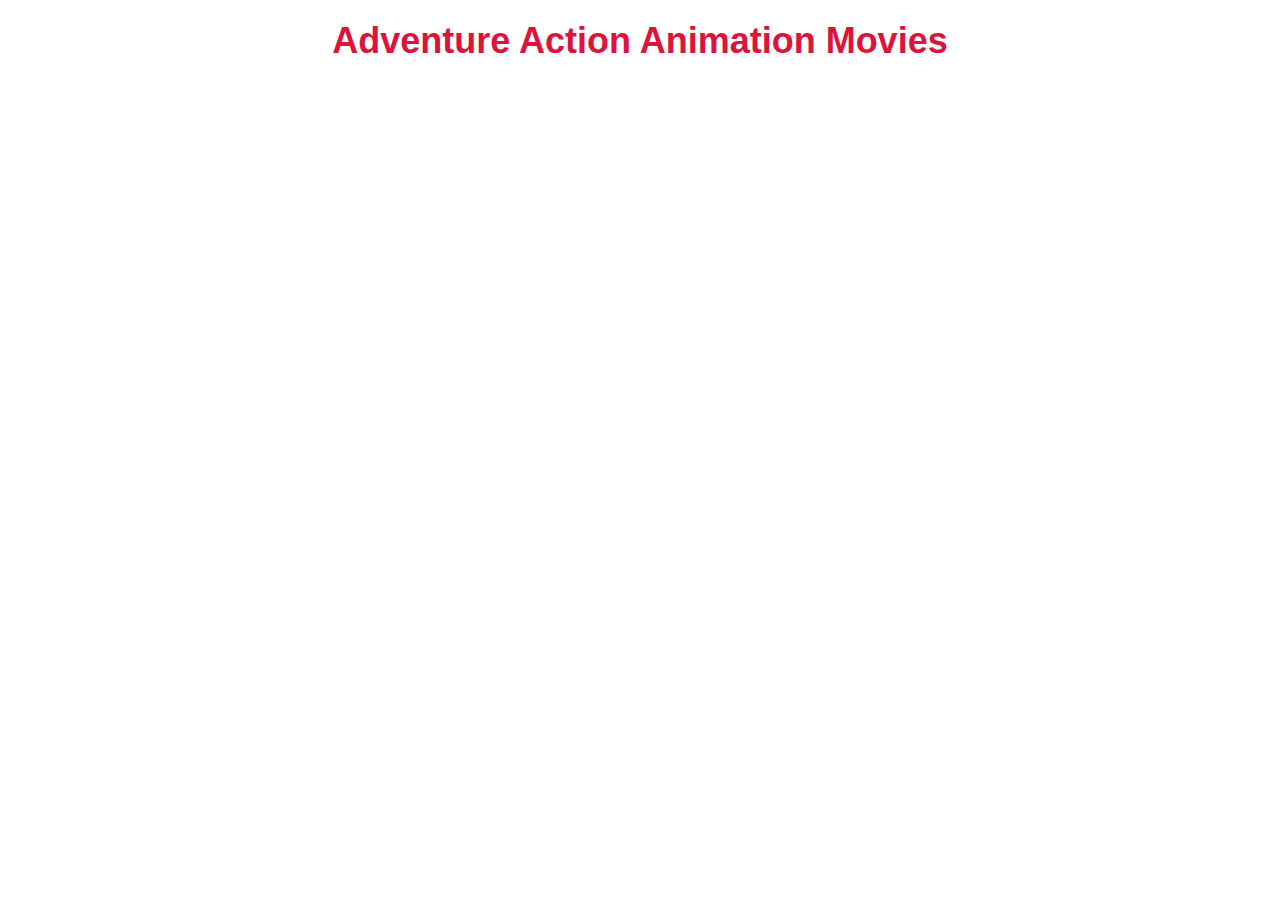
<file: AA.html>
<!DOCTYPE html>
<html>
<head>
    <h1>Adventure Action Animation Movies</h1>

<div class="movies"></div>
</head>
<body>

  <div class="movies"></div>

  <script src="AA.js"></script>
  <script src="comedy.css"></script>
  <link rel="stylesheet" type="text/css" href="comedy.css">


</body>
</html>
</file>
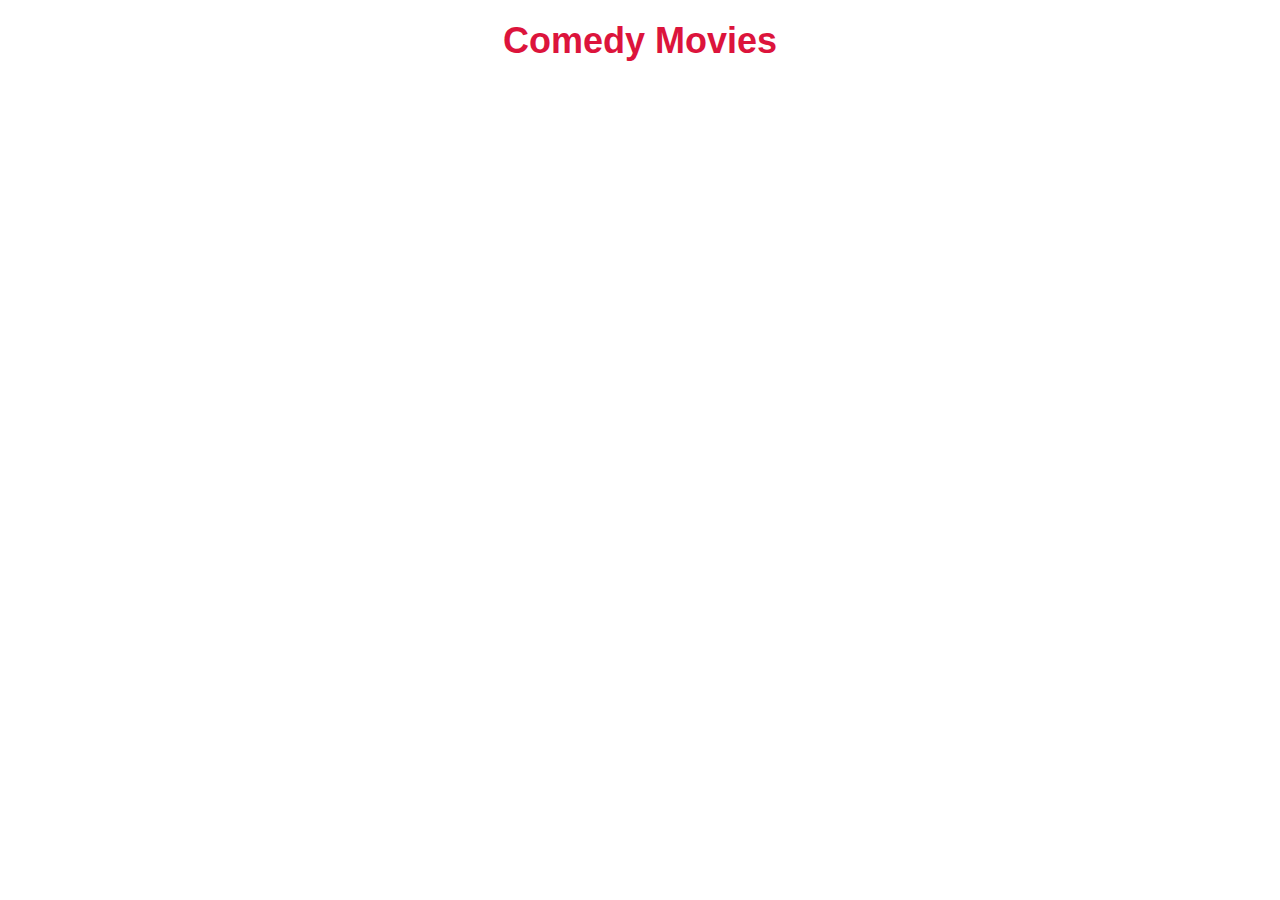
<file: comedy.html>
<!DOCTYPE html>
<html>
<head>
    <h1>Comedy Movies</h1>

<div class="movies"></div>
</head>
<body>

  <div class="movies"></div>

  <script src="comedy.js"></script>
  <script src="comedy.css"></script>
  <link rel="stylesheet" type="text/css" href="comedy.css">


</body>
</html>
</file>
<file: comedy.css>
/* comedy.css */

body {
    font-family: Arial, sans-serif;
    background-color: #DF5854, #71AC9A, #71AC9A, #A5D2C0, #FCE4D9;
    color: #DF5854, #71AC9A, #71AC9A, #A5D2C0, #FCE4D9;
  }
  
  .movies {
    display: grid;
    grid-template-columns: repeat(auto-fit, minmax(200px, 1fr));
    grid-gap: 20px;
    padding: 20px;
    max-width: 1200px;
    margin: 0 auto;
  }
  
  .movie {
    background-color: #DF5854, #71AC9A, #71AC9A, #A5D2C0, #FCE4D9;
    border-radius: 5px;
    box-shadow: 2px 2px 6px 0px rgba(0,0,0,0.3);
    text-align: center;
    padding: 20px;
  }
  
  img {
    max-width: 100%;
  }
  
  h3 {
    font-size: 18px;
    margin-top: 10px;
  }
  
  @media (max-width: 600px) {
    .movies {
      grid-template-columns: 1fr;
    }
  }
  h1 {
    text-align: center;
    font-size: 36px;
    margin-top: 20px;
    color:crimson
  }
</file>
